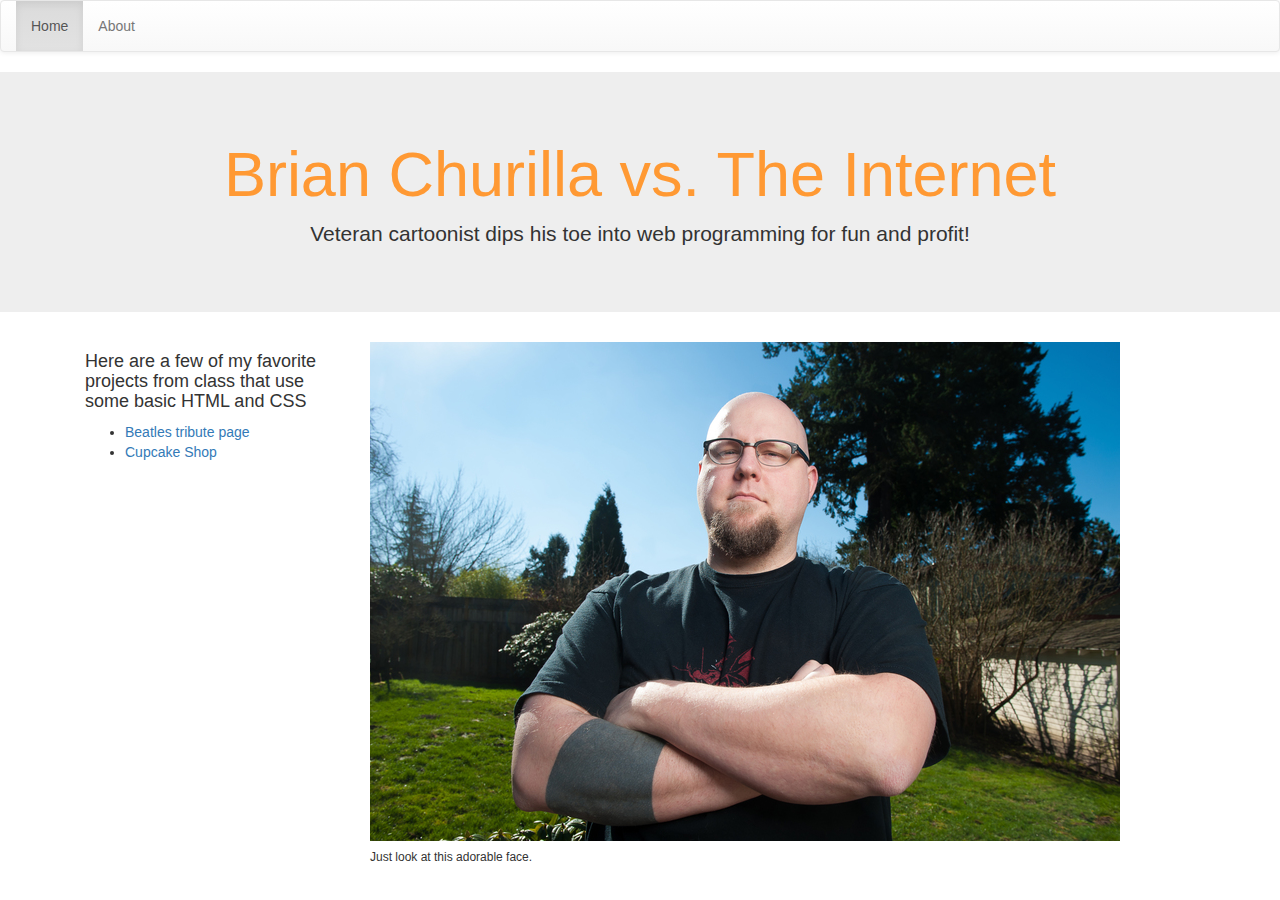
<file: index.html>
<!DOCTYPE html>
<html lang="en">
<head>
  <meta name="viewport" content="width=device-width, initial-scale=1">
    <title>HTML and CSS Code Review!</title>

    <meta charset="utf-8" />
    <meta http-equiv="Content-type" content="text/html; charset=utf-8" />
    <meta name="viewport" content="width=device-width, initial-scale=1" />
    <link href="css/bootstrap.min.css" rel="stylesheet">
    <link href="css/bootstrap-theme.min.css" rel="stylesheet">

<nav class="navbar navbar-default">
  <div class="container-fluid">
    <div class="navbar-header">

    </div>

      <ul class="nav navbar-nav">
        <li class="active"><a href="index.html">Home<span class="sr-only">(current)</span></a></li>
        <li><a href="about.html">About</a></li>
      </ul>
    </div>
    </div>
</nav>
</head>

<body>
  <div class="jumbotron">
    <div class="container text-center">
     <h1>Brian Churilla vs. The Internet</h1>
     <p>Veteran cartoonist dips his toe into web programming for fun and profit!</p>
   </div>
  </div>

  <div class="container">
    <div class="row-fluid">
      <div class="col-md-3">
  <h4>Here are a few of my favorite projects from class that use some basic HTML and CSS</h4>
  <ul>
  <li><a href="https://github.com/gorillachurch/Epicodus/blob/master/Week2/band2.html">Beatles tribute page</a></li>
  <li><a href="https://github.com/gorillachurch/Epicodus/blob/master/Week2/cupcake-shop.html">Cupcake Shop</a></li>
</div>
</ul>
  <div class="col-md-9">
  <img class="img-responsive" src="images/churilla.jpg" alt="bio pic">
    <h6>Just look at this adorable face.</h6>


</div>
</div>
</div>

</div>

</body>
</html>
</file>
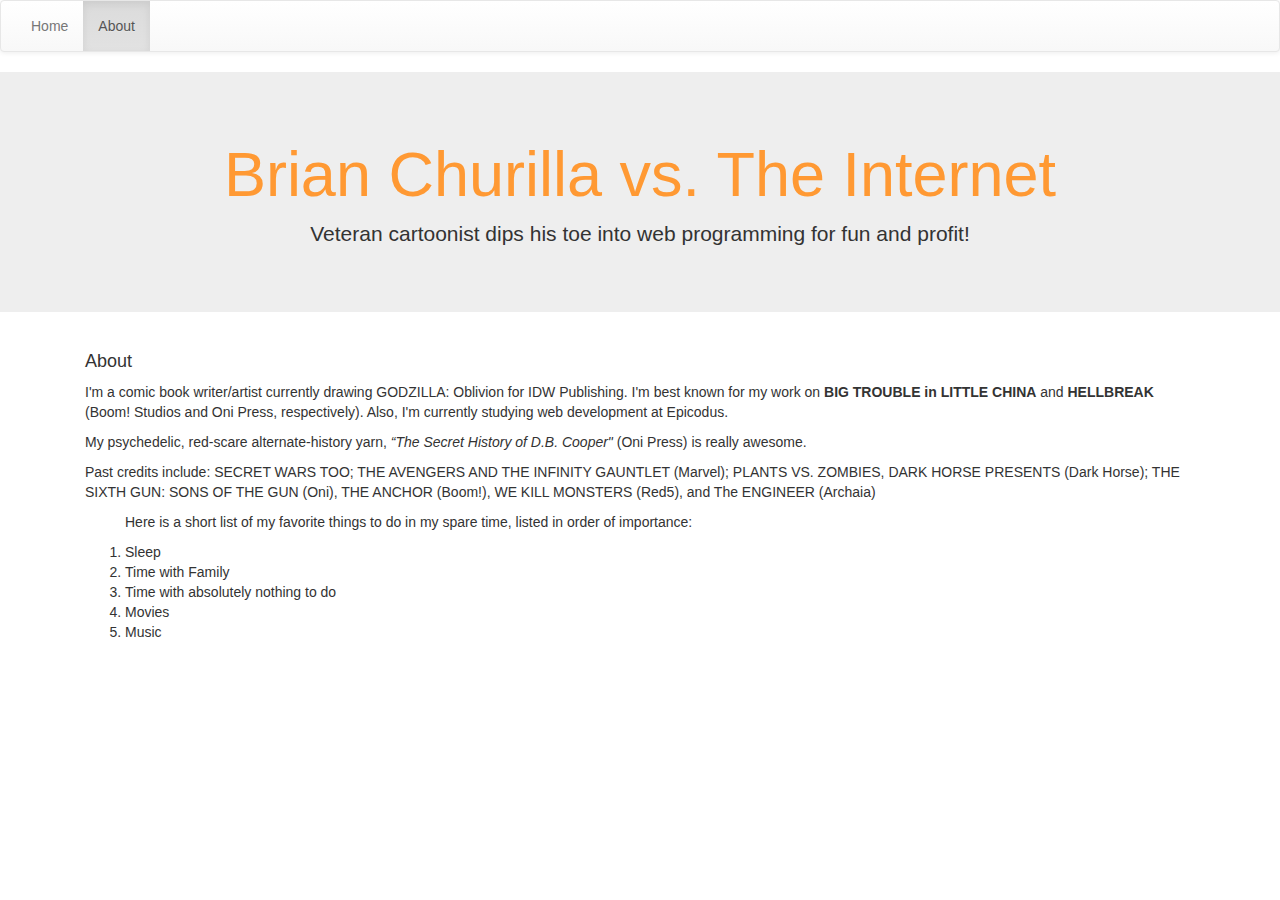
<file: about.html>
<!DOCTYPE html>
<html lang="en">

<head>
  <meta name="viewport" content="width=device-width, initial-scale=1">
    <title>HTML and CSS Code Review</title>

    <meta charset="utf-8" />
    <meta http-equiv="Content-type" content="text/html; charset=utf-8" />
    <meta name="viewport" content="width=device-width, initial-scale=1" />
    <link href="css/bootstrap.min.css" rel="stylesheet">
    <link href="css/bootstrap-theme.min.css" rel="stylesheet">

  <nav class="navbar navbar-default">
    <div class="container-fluid">
      <div class="navbar-header">
        <ul class="nav navbar-nav">
          <li class="inactive"><a href="index.html">Home<span class="sr-only"></span></a></li>
          <li class="active"><a href="about.html">About<span class="sr-only">(current)</span></a></li>
        </ul>
      </div>
    </div>
  </nav>

</head>

<body>
  <div class="jumbotron">
    <div class="container text-center">
      <h1>Brian Churilla vs. The Internet</h1>
      <p>Veteran cartoonist dips his toe into web programming for fun and profit!</p>
  </div>
  </div>

  <div class="container">
    <div class="row-fluid">
      <div class="col-md-12">

        <h4>About</h4>
        <p>I'm a comic book writer/artist currently drawing GODZILLA: Oblivion for IDW Publishing.
        I'm best known for my work on <strong>BIG TROUBLE in LITTLE CHINA</strong> and <strong>HELLBREAK</strong> (Boom! Studios and Oni Press, respectively).
        Also, I'm currently studying web development at Epicodus.</p>

        <p>My psychedelic, red-scare alternate-history yarn, <em>“The Secret History of D.B. Cooper"</em> (Oni Press) is really awesome.</p>

        <p>Past credits include: SECRET WARS TOO; THE AVENGERS AND THE INFINITY GAUNTLET (Marvel);
        PLANTS VS. ZOMBIES, DARK HORSE PRESENTS (Dark Horse); THE SIXTH GUN: SONS OF THE GUN (Oni),
        THE ANCHOR (Boom!), WE KILL MONSTERS (Red5), and The ENGINEER (Archaia)</p>

        <ol>Here is a short list of my favorite things to do in my spare time, listed in order of importance:
          <p>
            <li>Sleep</li>
            <li>Time with Family</li>
            <li>Time with absolutely nothing to do</li>
            <li>Movies</li>
            <li>Music</li>
          </p>
        </ol>

      </div>
    </div>
  </div>
</body>
</html>
</file>
